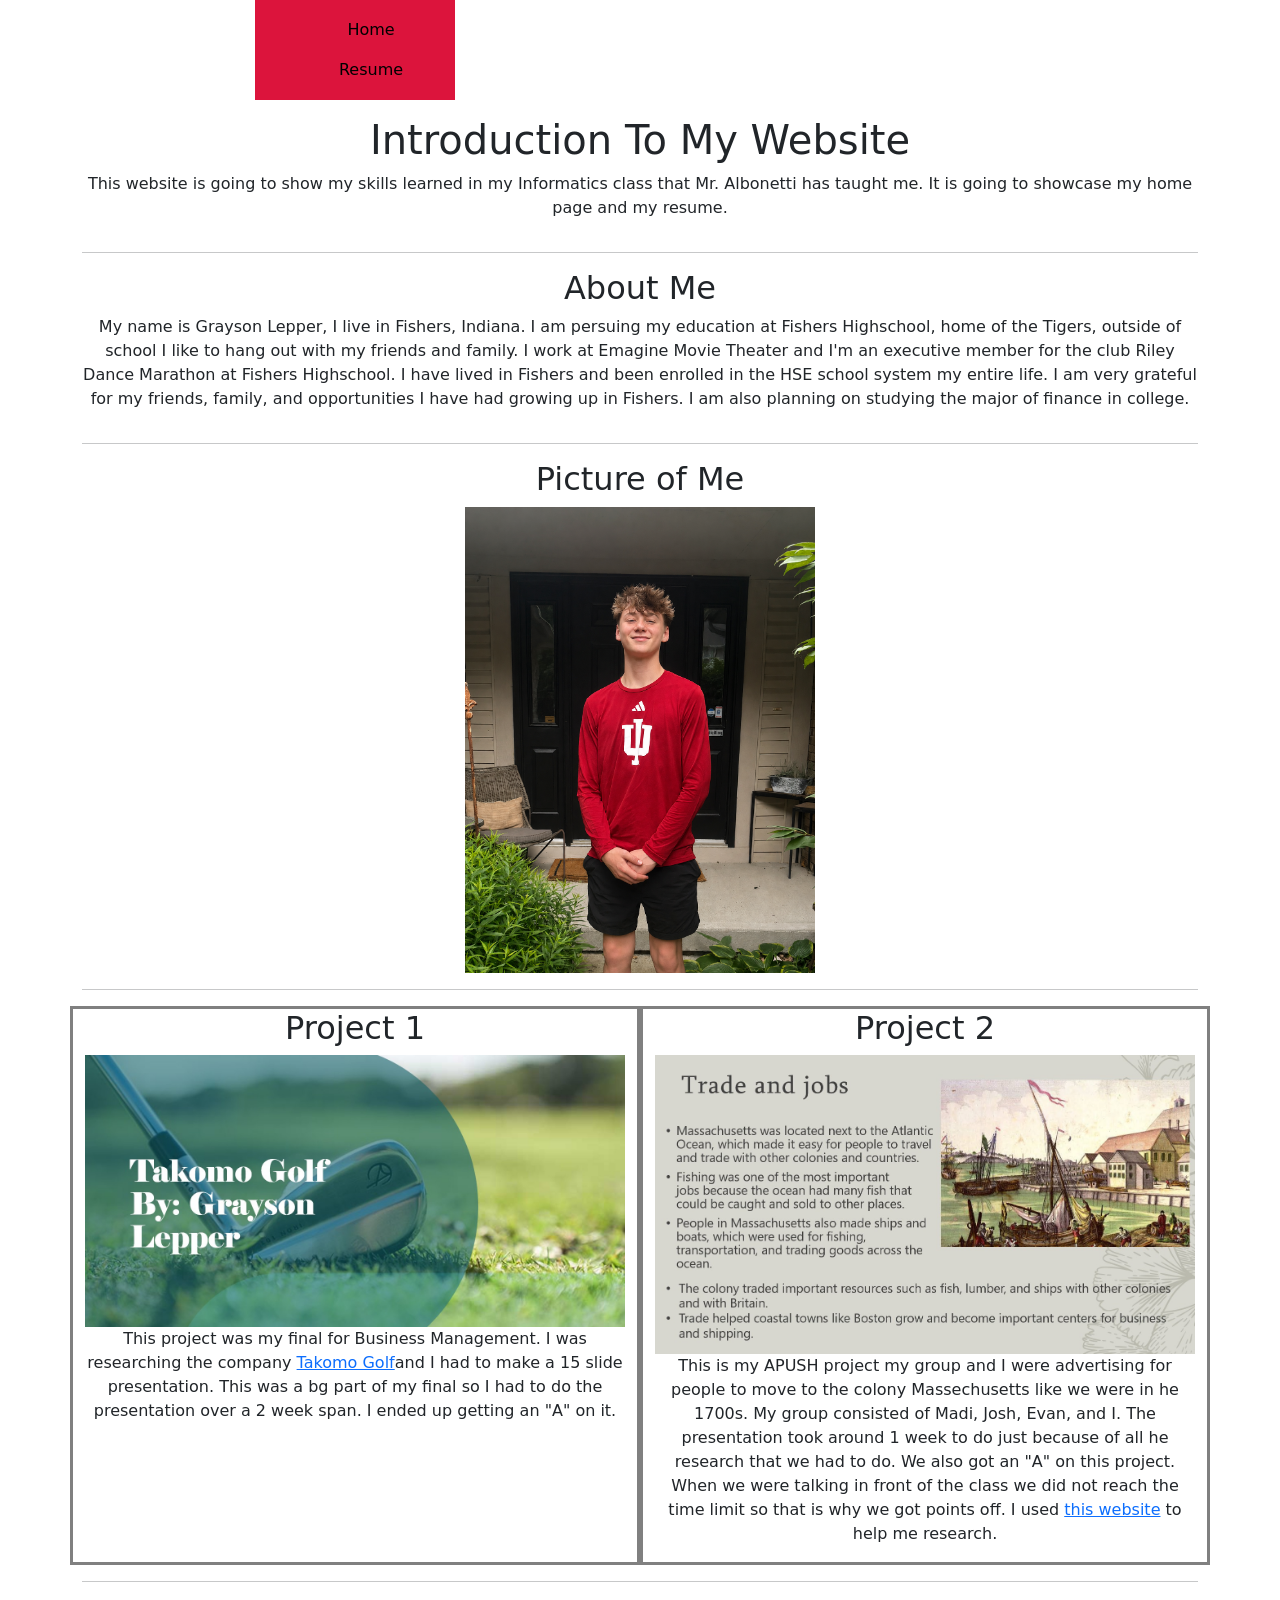
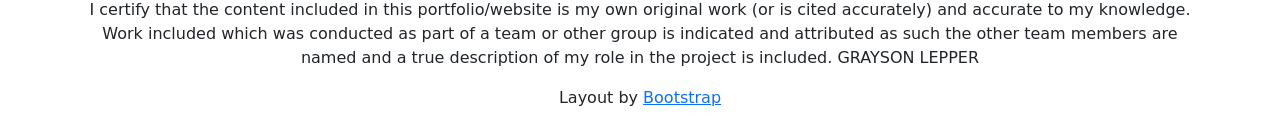
<file: index.html>
<!DOCTYPE html>
<html lang="en">
<head>
    <meta charset="UTF-8">
    <meta name="viewport" content="width=device-width, initial-scale=1.0">
    <title>Index</title>
    <link rel="stylesheet" href="index.css">
    <link href="https://cdn.jsdelivr.net/npm/bootstrap@5.3.3/dist/css/bootstrap.min.css"rel="stylesheet">
</head>
<body>
    <div class="container text-center">
        <div class="row">
            <div class="col-6">
                <ul>
                    <li><a href="index.html">Home</a></li>
                    <li><a href="resume.html">Resume</a></li>
                </ul>
            </div>
        </div>

    <div class="row">
        <div class="col-12">
            <h1 class="text-center">Introduction To My Website</h1 class="text-center">
            <p>This website is going to show my skills learned in my Informatics class that Mr. Albonetti has taught me. It is going to showcase my home page and my resume.</p>
        </div>
    </div>
<hr>
    <div class="row">
        <div class="col-12">
            <h2 class="text-center">About Me</h2 class="text-center">
            <p>My name is Grayson Lepper, I live in Fishers, Indiana. I am persuing my education at Fishers Highschool, home of the Tigers, outside of school I like to hang out with my friends and family. I work at Emagine Movie Theater and I'm an executive member for the club Riley Dance Marathon at Fishers Highschool. I have lived in Fishers and been enrolled in the HSE school system my entire life. I am very grateful for my friends, family, and opportunities I have had growing up in Fishers. I am also planning on studying the major of finance in college.</p>
        </div>
    </div>
<hr>
    <div class="row">
        <div class="col-12">
            <h2 class="text-center">Picture of Me</h2>
            <img src="Pic of me.PNG" class="img">
        </div>
    </div>
<hr>
    <div class="row">
        <div class="col-md-6 p1">
            <h2>Project 1</h2>
               <img src="Screenshot 2026-09-16 093042.jpg" class="img-fluid">
            <p>This project was my final for Business Management. I was researching the company <a href="https://takomogolf.com/?srsltid=AU7gw4XuyWkTAV_bf5Ge63V0maHVqIUnLSFw1L5UuPI1TVlOcFkk0jlc">Takomo Golf</a>and I had to make a 15 slide presentation. This was a bg part of my final so I had to do the presentation over a 2 week span. I ended up getting an "A" on it.</p>
        </div>
        <div class="col-md-6 p2">
            <h2>Project 2</h2>
            <img src="apush.jpg" class="img-fluid">
            <p>This is my APUSH project my group and I were advertising for people to move to the colony Massechusetts like we were in he 1700s. My group consisted of Madi, Josh, Evan, and I. The presentation took around 1 week to do just because of all he research that we had to do. We also got an "A" on this project. When we were talking in front of the class we did not reach the time limit so that is why we got points off. I used <a href="https://en.wikipedia.org/wiki/History_of_Massachusetts">this website</a> to help me research.</p>
        </div>
    </div>
<hr>
        <div class="row">
            <p>I certify that the content included in this portfolio/website is my own original work (or is cited accurately) and accurate to my knowledge. Work included which was conducted as part of a team or other group is indicated and attributed as such the other team members are named and a true description of my role in the project is included. GRAYSON LEPPER
                    <p>Layout by <a href="https://cdn.jsdelivr.net/npm/bootstrap@5.3.3/dist/css/bootstrap.min.css">Bootstrap</a></p>
        </div>
    </div>
</body>
</html>
</file>
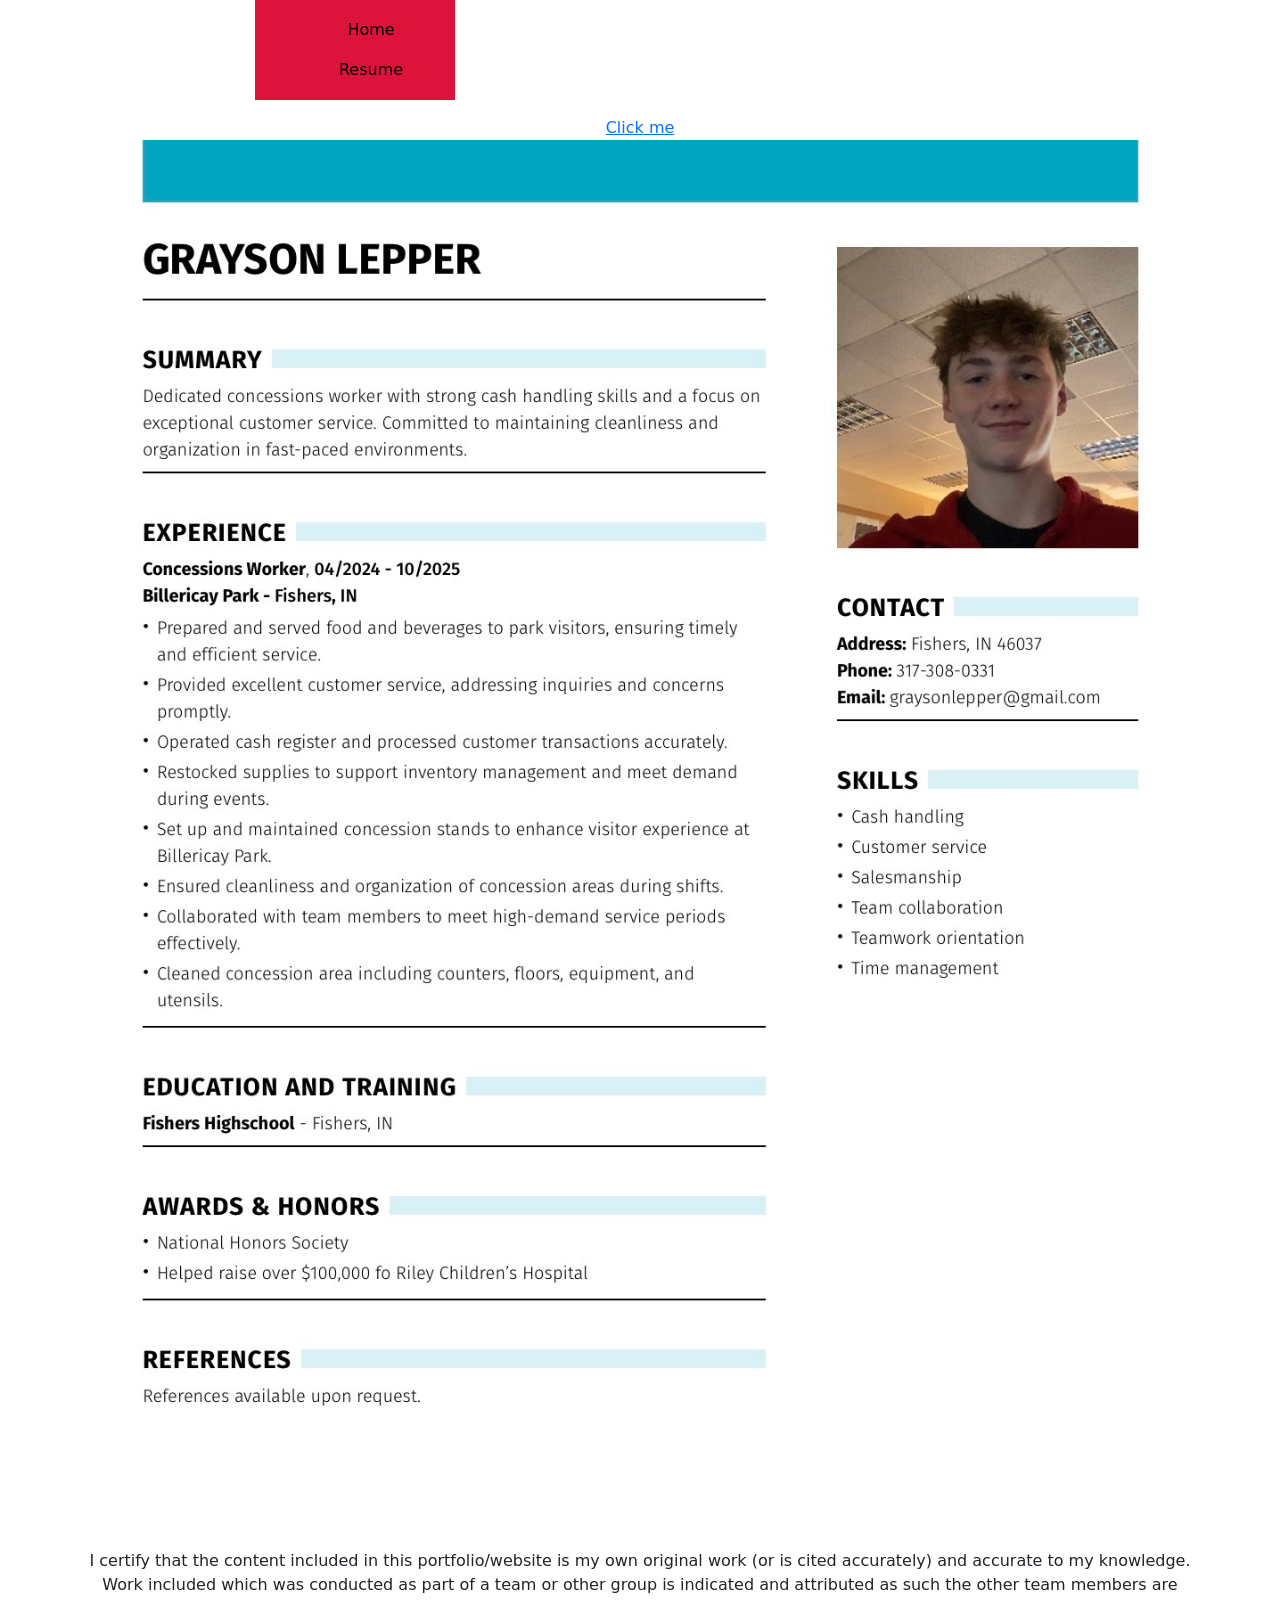
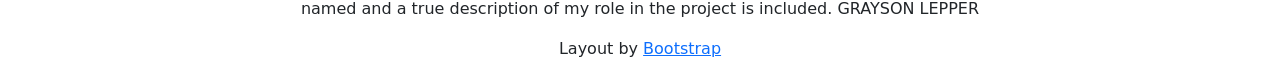
<file: resume.html>
<!DOCTYPE html>
<html lang="en">
<head>
    <meta charset="UTF-8">
    <meta name="viewport" content="width=device-width, initial-scale=1.0">
    <title>Resume</title>
    <link rel="stylesheet" href="index.css">
    <link href="https://cdn.jsdelivr.net/npm/bootstrap@5.3.3/dist/css/bootstrap.min.css"rel="stylesheet">
</head>
<body>
    <div class="container text-center">
        <div class="row">
            <div class="col-6">
    <ul>
        <li><a href="index.html">Home</a></li>
        <li><a href="resume.html">Resume</a></li>
    </ul>
            </div>
        </div>
        <div class="row">
            <a href="Resume photo png.png">Click me</a>
            <img src="Resume photo.jpg" class="img-fluid" alt="My Resume.">
        </div>
        <div class="row">
                <p>I certify that the content included in this portfolio/website is my own original work (or is cited accurately) and accurate to my knowledge. Work included which was conducted as part of a team or other group is indicated and attributed as such the other team members are named and a true description of my role in the project is included. GRAYSON LEPPER
                    <p>Layout by <a href="https://cdn.jsdelivr.net/npm/bootstrap@5.3.3/dist/css/bootstrap.min.css">Bootstrap</a></p>
        </div>
    </div>
</body>
</html>
</file>
<file: index.css>
ul {
    list-style-type: none;
    margin-bottom: 20px;
    padding-top: 10px;
    padding-bottom: 10px;
    padding-left: 0px;
    width: 200px;
    margin-left: auto;
    margin-right: auto;
    background-color: crimson;
}
li a {
    display: block;
    color: black;
    padding: 8px 16px;
    text-decoration: none;
}
li a:hover {
    background-color: #111;
    color: white;
}
.img {
    width: 350px;
    min-height: auto;
    margin-left: 250px;
    margin-right: 250px;
}
.p1 {
    border-style: solid;
    border-width: 3px;
    border-color: gray;
}
.p2 {
    border-style: solid;
    border-width: 3px;
    border-color: gray;
}
</file>
